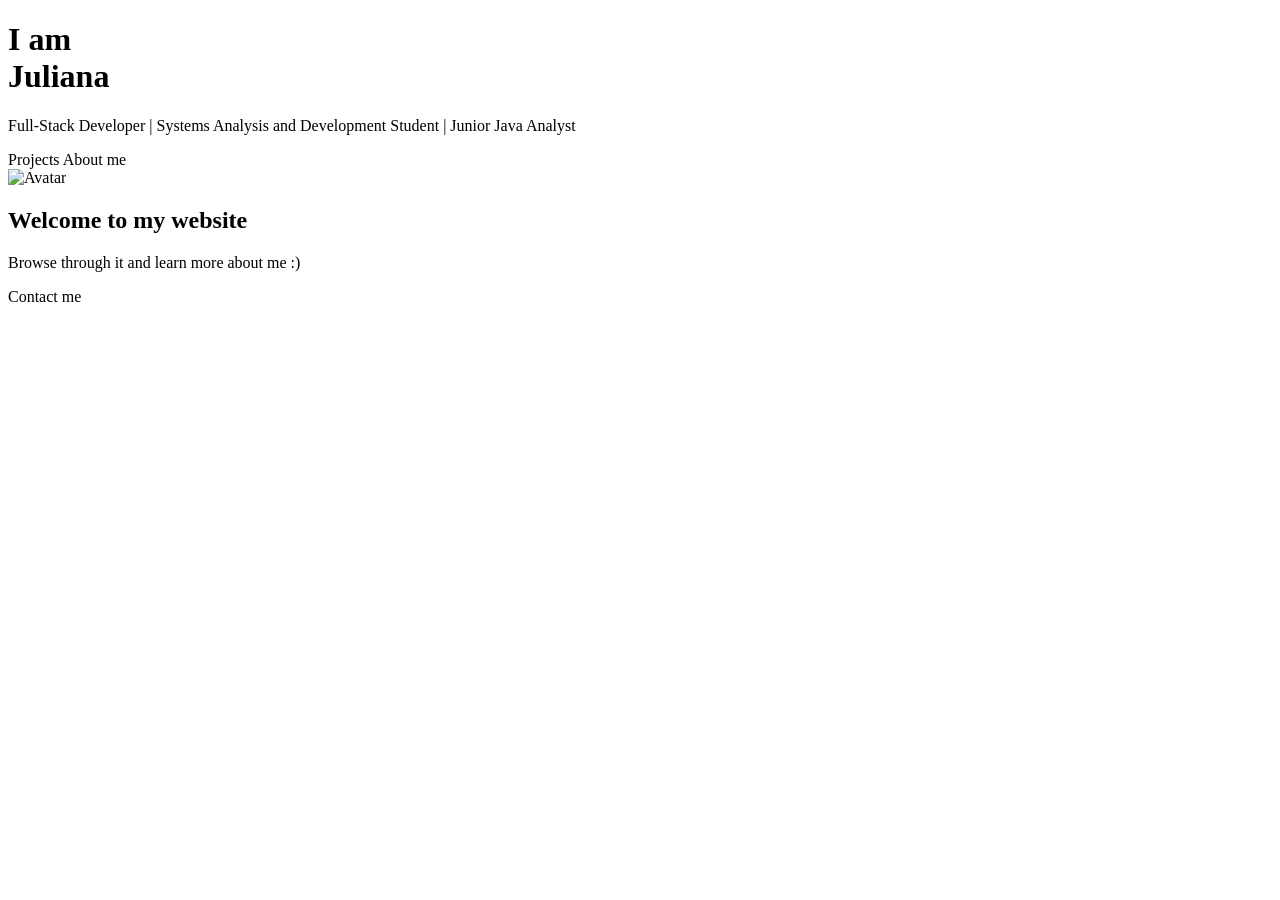
<file: src/main/resources/templates/index.html>
<!DOCTYPE html>
<html xmlns:th="http://www.thymeleaf.org">
<head>
    <meta charset="UTF-8">
    <meta name="viewport" content="width=device-width, initial-scale=1.0">
    <title>Portfolio - Juliana Comparoto</title>

    <link rel="stylesheet" th:href="@{/css/style.css}">
</head>
<body>

<header th:replace="~{fragments/layout :: header}"></header>

<main class="main-presentation">
    <div class="left-side">
        <h1>I am<br><span class="name">Juliana</span></h1>
        <p>Full-Stack Developer | Systems Analysis and Development Student | Junior Java Analyst</p>
        <div class="info-buttons">
            <a th:href="@{/projects}" class="button glow-button">Projects</a>
            <a th:href="@{/about}" class="button outline-button">About me</a>
        </div>
    </div>

    <div class="avatar-area">
        <img th:src="@{/images/avatar.png}" alt="Avatar">
    </div>

    <div class="right-side">
        <h2>Welcome to my website</h2>
        <p>Browse through it and learn more about me :)</p>
        <div class="info-buttons">
            <a th:href="@{/contact}" class="button glow-button">Contact me</a>
        </div>
    </div>
</main>

<footer th:replace="~{fragments/layout :: footer}"></footer>

</body>
</html>
</file>
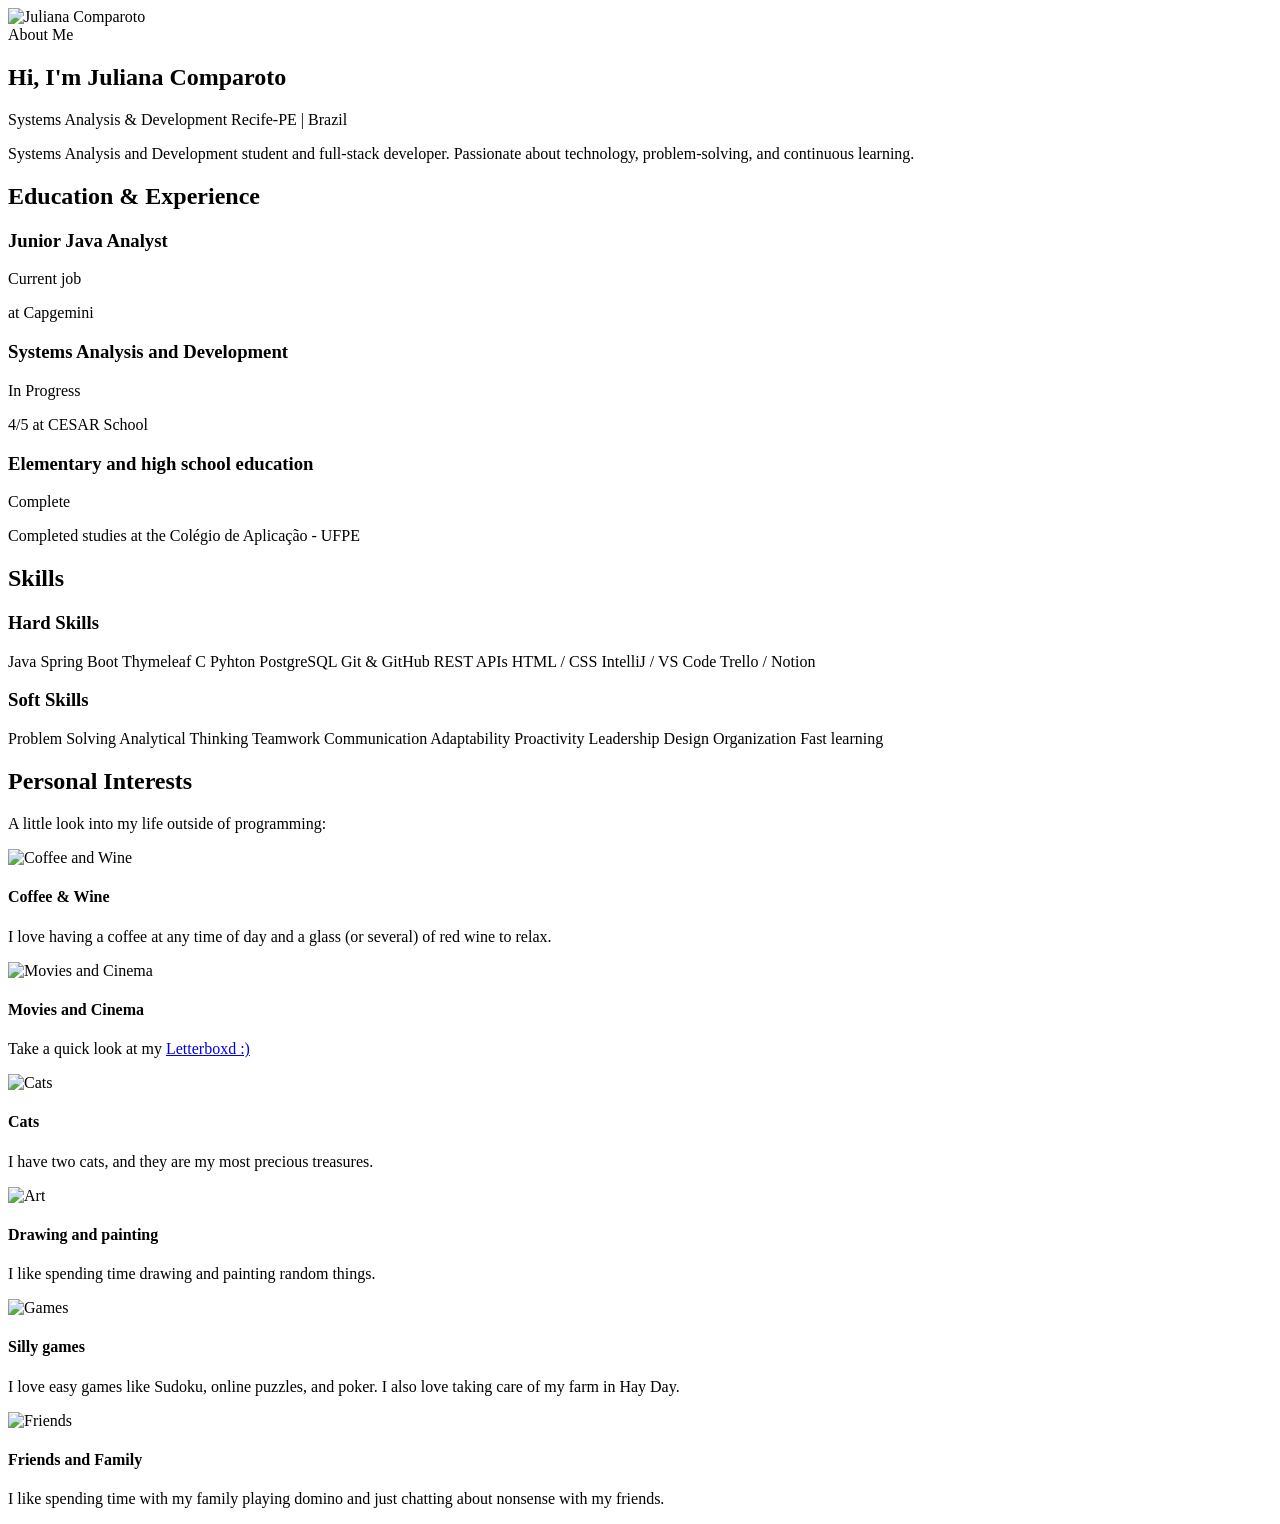
<file: src/main/resources/templates/about.html>
<!DOCTYPE html>
<html xmlns:th="http://www.thymeleaf.org">
<head>
    <meta charset="UTF-8">
    <meta name="viewport" content="width=device-width, initial-scale=1.0">
    <title>About Me - Juliana Comparoto</title>

    <link rel="stylesheet" th:href="@{/css/style.css}">
</head>
<body>

<header th:replace="~{fragments/layout :: header}"></header>

<main class="about-area">

    <section class="about-main">
        <div class="profile-photo-area">
            <img th:src="@{/images/ju.jpg}" alt="Juliana Comparoto" class="profile-photo">
        </div>

        <div class="about-bio">
            <span class="tag">About Me</span>
            <h1>Hi, I'm <span class="name">Juliana Comparoto</span></h1>

            <div class="quick-info">
                <span><i class="fa-solid fa-graduation-cap"></i> Systems Analysis & Development</span>
                <span><i class="fa-solid fa-location-dot"></i> Recife-PE | Brazil</span>
            </div>

            <p class="bio-text">
                Systems Analysis and Development student and full-stack developer. Passionate about technology, problem-solving, and continuous learning.
            </p>

        </div>
    </section>

    <section class="about-section">
        <h2><i class="fa-solid fa-briefcase"></i> Education & Experience</h2>

        <div class="timeline">
            <div class="timeline-item">
                <div class="timeline-dot"></div>
                <div class="timeline-content">
                    <h3>Junior Java Analyst </h3>
                    <span class="timeline-date">Current job</span>
                    <p>at Capgemini</p>
                </div>
            </div>
        </div>

            <div class="timeline">
                <div class="timeline-item">
                    <div class="timeline-dot"></div>
                    <div class="timeline-content">
                        <h3>Systems Analysis and Development</h3>
                        <span class="timeline-date">In Progress</span>
                        <p>4/5 at CESAR School</p>
                    </div>
                </div>
                </div>

        <div class="timeline">
            <div class="timeline-item">
                <div class="timeline-dot"></div>
                <div class="timeline-content">
                    <h3>Elementary and high school education </h3>
                    <span class="timeline-date">Complete</span>
                    <p>Completed studies at the Colégio de Aplicação - UFPE</p>
                </div>
            </div>
        </div>
    </section>

    <section class="about-section">
        <h2><i class="fa-solid fa-code"></i> Skills</h2>

        <div class="skills-grid">
            <div class="skill-card">
                <h3>Hard Skills</h3>
                <div class="tags">
                    <span class="tag">Java</span>
                    <span class="tag">Spring Boot</span>
                    <span class="tag">Thymeleaf</span>
                    <span class="tag">C</span>
                    <span class="tag">Pyhton</span>
                    <span class="tag">PostgreSQL</span>
                    <span class="tag">Git & GitHub</span>
                    <span class="tag">REST APIs</span>
                    <span class="tag">HTML / CSS</span>
                    <span class="tag">IntelliJ / VS Code</span>
                    <span class="tag">Trello / Notion</span>
                </div>
            </div>

            <div class="skill-card">
                <h3>Soft Skills</h3>
                <div class="tags">
                    <span class="tag tag-soft">Problem Solving</span>
                    <span class="tag tag-soft">Analytical Thinking</span>
                    <span class="tag tag-soft">Teamwork</span>
                    <span class="tag tag-soft">Communication</span>
                    <span class="tag tag-soft">Adaptability</span>
                    <span class="tag tag-soft">Proactivity</span>
                    <span class="tag tag-soft">Leadership</span>
                    <span class="tag tag-soft">Design</span>
                    <span class="tag tag-soft">Organization</span>
                    <span class="tag tag-soft">Fast learning</span>
                </div>
            </div>
        </div>
    </section>

    <section class="about-section">
        <h2><i class="fa-solid fa-heart"></i> Personal Interests </h2>
        <p class="subtitle">A little look into my life outside of programming:</p>

        <div class="photo-gallery">
            <div class="gallery-card">
                <div class="card-img-wrapper">
                    <img th:src="@{/images/coffee-wine.jpg}" alt="Coffee and Wine">
                </div>
                <h4>Coffee & Wine</h4>
                <p>I love having a coffee at any time of day and a glass (or several) of red wine to relax.</p>
            </div>

            <div class="gallery-card">
                <div class="card-img-wrapper">
                    <img th:src="@{/images/movies.jpg}" alt="Movies and Cinema">
                </div>
                <h4>Movies and Cinema</h4>
                <p>Take a quick look at my <a href ="https://letterboxd.com/JuComparoto/" target="_blank" class="letterboxd-link">Letterboxd :)</a></p>
            </div>

            <div class="gallery-card">
                <div class="card-img-wrapper">
                    <img th:src="@{/images/cats.jpg}" alt="Cats">
                </div>
                <h4>Cats</h4>
                <p>I have two cats, and they are my most precious treasures.</p>
            </div>

            <div class="gallery-card">
                <div class="card-img-wrapper">
                    <img th:src="@{/images/art.jpg}" alt="Art">
                </div>
                <h4>Drawing and painting</h4>
                <p>I like spending time drawing and painting random things.</p>
            </div>

            <div class="gallery-card">
                <div class="card-img-wrapper">
                    <img th:src="@{/images/game.jpg}" alt="Games">
                </div>
                <h4>Silly games</h4>
                <p>I love easy games like Sudoku, online puzzles, and poker. I also love taking care of my farm in Hay Day.</p>
            </div>

            <div class="gallery-card">
                <div class="card-img-wrapper">
                    <img th:src="@{/images/family.jpg}" alt="Friends">
                </div>
                <h4>Friends and Family</h4>
                <p>I like spending time with my family playing domino and just chatting about nonsense with my friends.</p>
            </div>

        </div>
    </section>

</main>

<footer th:replace="~{fragments/layout :: footer}"></footer>

</body>
</html>
</file>
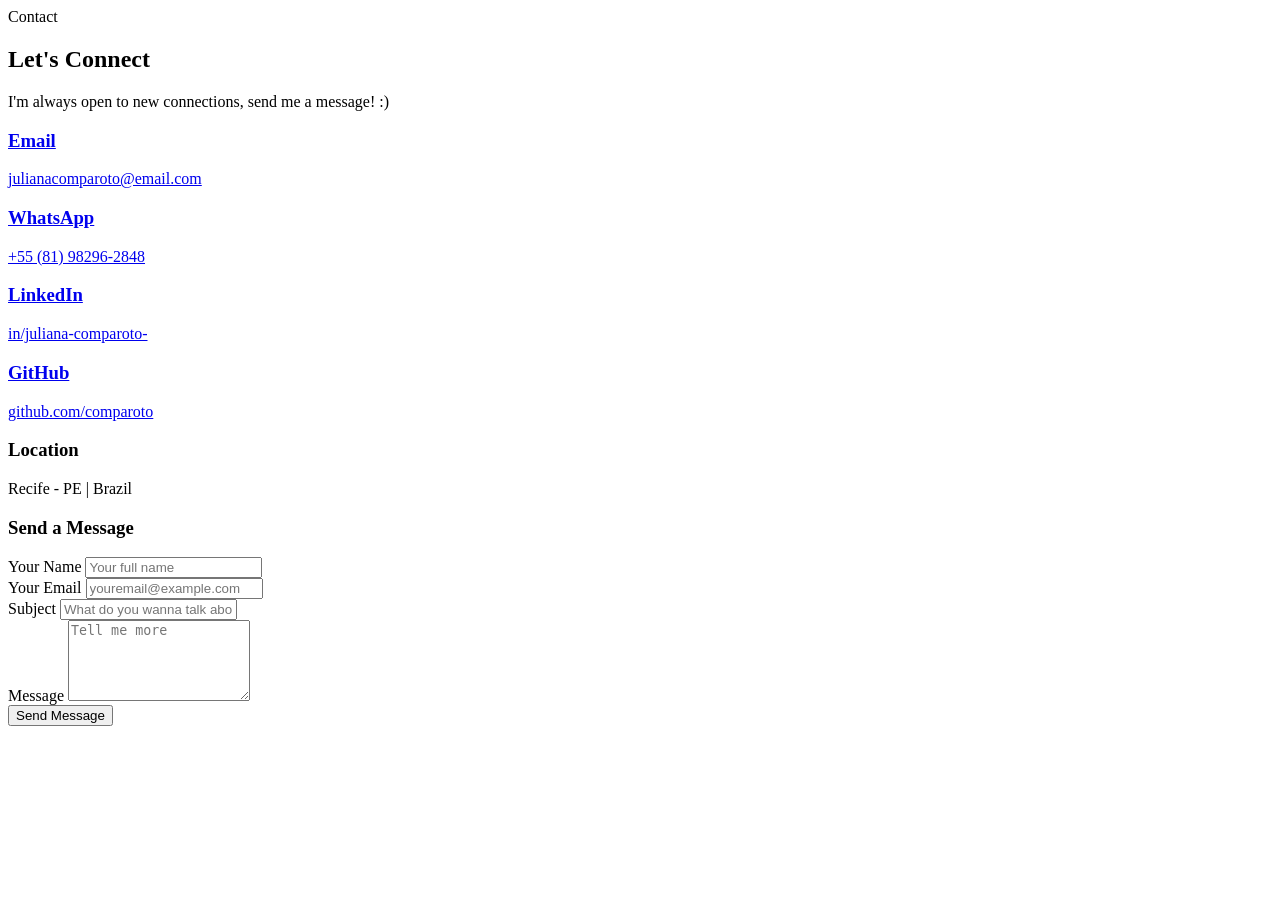
<file: src/main/resources/templates/contact.html>
<!DOCTYPE html>
<html xmlns:th="http://www.thymeleaf.org">
<head>
    <meta charset="UTF-8">
    <meta name="viewport" content="width=device-width, initial-scale=1.0">
    <title>Contact - Juliana Comparoto</title>

    <link rel="stylesheet" th:href="@{/css/style.css}">
</head>
<body>

<header th:replace="~{fragments/layout :: header}"></header>

<main class="contact-container">

    <section class="contact-header">
        <span class="tag">Contact</span>
        <h1>Let's <span class="name">Connect</span></h1>
        <p class="subtitle">
            I'm always open to new connections, send me a message! :)
        </p>
    </section>

    <div class="contact-grid">
        <div class="contact-info">

            <a href="mailto:julianacomparoto@email.com" class="info-card">
                <div class="card-icon"><i class="fa-solid fa-envelope"></i></div>
                <div class="card-text">
                    <h3>Email</h3>
                    <p>julianacomparoto@email.com</p>
                </div>
            </a>
            <a href="https://wa.me/5581982962848?text=Hi%20Juliana!" target="_blank" class="info-card">
                <div class="card-icon"><i class="fa-brands fa-whatsapp"></i></div>
                <div class="card-text">
                    <h3>WhatsApp</h3>
                    <p>+55 (81) 98296-2848</p>
                </div>
            </a>
            <a href="https://www.linkedin.com/in/juliana-comparoto-" target="_blank" class="info-card">
                <div class="card-icon"><i class="fa-brands fa-linkedin-in"></i></div>
                <div class="card-text">
                    <h3>LinkedIn</h3>
                    <p>in/juliana-comparoto-</p>
                </div>
            </a>

            <a href="https://github.com/comparoto" target="_blank" class="info-card">
                <div class="card-icon"><i class="fa-brands fa-github"></i></div>
                <div class="card-text">
                    <h3>GitHub</h3>
                    <p>github.com/comparoto</p>
                </div>
            </a>

            <div class="info-card">
                <div class="card-icon"><i class="fa-solid fa-location-dot"></i></div>
                <div class="card-text">
                    <h3>Location</h3>
                    <p>Recife - PE | Brazil</p>
                </div>
            </div>

        </div>

        <div class="contact-form-wrapper">
            <h3>Send a Message</h3>

            <form id="contactForm" class="contact-form" action="https://formspree.io/f/mdenabbo" method="POST">

                <div id="alertSuccess" class="alert-message alert-success" style="display: none;">
                    <i class="fa-solid fa-circle-check"></i>
                    <span>Message sent successfully! I will reply soon.</span>
                </div>

                <div id="alertError" class="alert-message alert-error" style="display: none;">
                    <i class="fa-solid fa-circle-exclamation"></i>
                    <span>Error sending message. Please try again.</span>
                </div>

                <div class="form-group">
                    <label for="name">Your Name</label>
                    <input type="text" id="name" name="name" placeholder="Your full name" required>
                </div>

                <div class="form-group">
                    <label for="email">Your Email</label>
                    <input type="email" id="email" name="email" placeholder="youremail@example.com" required>
                </div>

                <div class="form-group">
                    <label for="subject">Subject</label>
                    <input type="text" id="subject" name="subject" placeholder="What do you wanna talk about?" required>
                </div>

                <div class="form-group">
                    <label for="message">Message</label>
                    <textarea id="message" name="message" rows="5" placeholder="Tell me more" required></textarea>
                </div>

                <button type="submit" id="submitBtn" class="button glow-button btn-full">
                    <i class="fa-solid fa-paper-plane"></i> Send Message
                </button>
            </form>

            <script>
                const form = document.getElementById('contactForm');
                const successAlert = document.getElementById('alertSuccess');
                const errorAlert = document.getElementById('alertError');
                const submitBtn = document.getElementById('submitBtn');

                form.addEventListener('submit', async function(event) {
                    event.preventDefault();

                    successAlert.style.display = 'none';
                    errorAlert.style.display = 'none';
                    submitBtn.disabled = true;

                    const data = new FormData(form);

                    try {
                        const response = await fetch(form.action, {
                            method: form.method,
                            body: data,
                            headers: {
                                'Accept': 'application/json'
                            }
                        });

                        if (response.ok) {
                            successAlert.style.display = 'flex';
                            form.reset();
                        } else {
                            errorAlert.style.display = 'flex';
                        }
                    } catch (error) {
                        errorAlert.style.display = 'flex';
                    } finally {
                        submitBtn.disabled = false;
                    }
                });
            </script>
        </div>

    </div>
</main>

<footer th:replace="~{fragments/layout :: footer}"></footer>

</body>
</html>
</file>
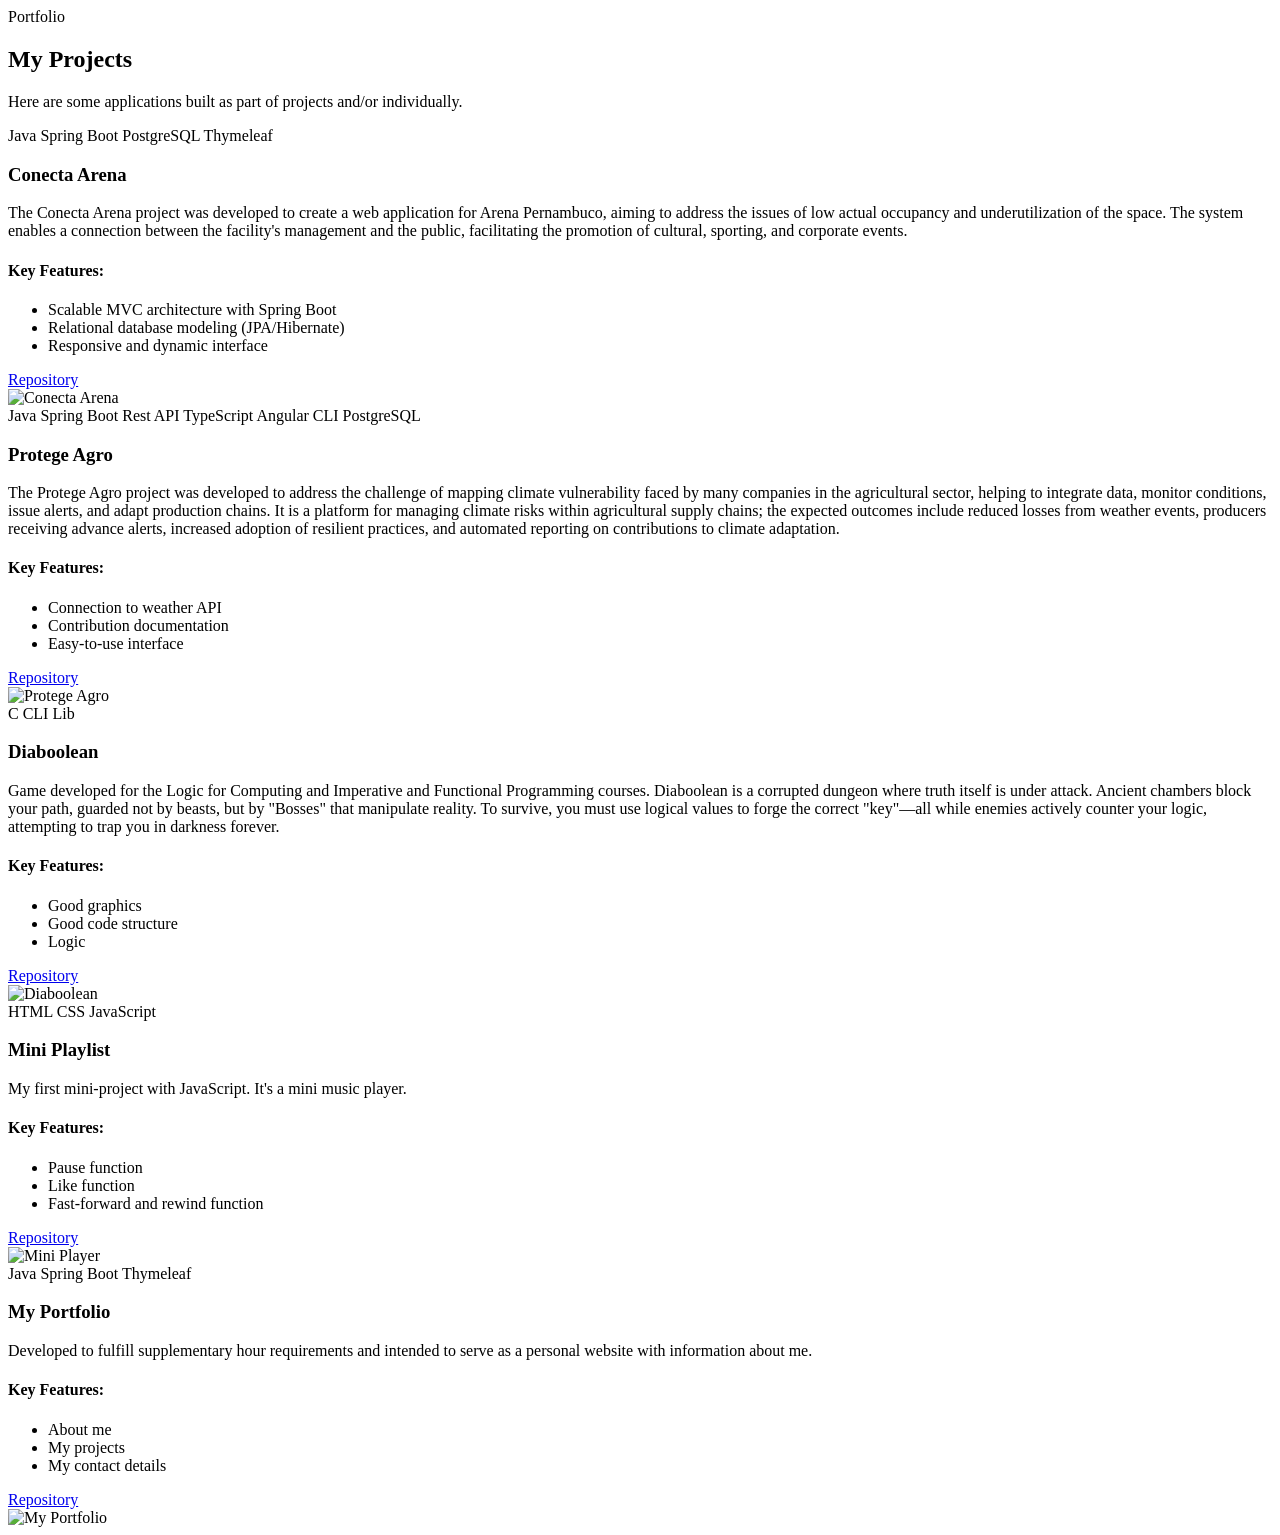
<file: src/main/resources/templates/projects.html>
<!DOCTYPE html>
<html xmlns:th="http://www.thymeleaf.org">
<head>
    <meta charset="UTF-8">
    <meta name="viewport" content="width=device-width, initial-scale=1.0">
    <title>Projects - Juliana Comparoto</title>

    <link rel="stylesheet" th:href="@{/css/style.css}">
</head>
<body>

<header th:replace="~{fragments/layout :: header}"></header>

<main class="projects-container">

    <section class="projects-header">
        <span class="tag">Portfolio</span>
        <h1>My <span class="name">Projects</span></h1>
        <p class="subtitle">
            Here are some applications built as part of projects and/or individually.
        </p>
    </section>

    <section class="projects-grid">

        <article class="project-card">
            <div class="project-content">
                <div class="project-tags">
                    <span class="tag">Java</span>
                    <span class="tag">Spring Boot</span>
                    <span class="tag">PostgreSQL</span>
                    <span class="tag">Thymeleaf</span>
                </div>

                <h3>Conecta Arena</h3>
                <p class="project-desc">
                    The Conecta Arena project was developed to create a web application for Arena Pernambuco, aiming to address the issues of low actual occupancy and underutilization of the space. The system enables a connection between the facility's management and the public, facilitating the promotion of cultural, sporting, and corporate events.
                </p>

                <div class="project-details">
                    <h4><i class="fa-solid fa-gears"></i> Key Features:</h4>
                    <ul>
                        <li>Scalable MVC architecture with Spring Boot</li>
                        <li>Relational database modeling (JPA/Hibernate)</li>
                        <li>Responsive and dynamic interface</li>
                    </ul>
                </div>

                <div class="project-links">
                    <a href="https://github.com/comparoto/conecta_arena" target="_blank" class="button glow-button">
                        <i class="fa-brands fa-github"></i> Repository
                    </a>
                </div>
            </div>

            <div class="project-img-wrapper">
                <img th:src="@{/images/conecta-arena.png}" alt="Conecta Arena">
            </div>

        </article>

        <article class="project-card">
            <div class="project-content">
                <div class="project-tags">
                    <span class="tag">Java</span>
                    <span class="tag">Spring Boot</span>
                    <span class="tag">Rest API</span>
                    <span class="tag">TypeScript</span>
                    <span class="tag">Angular CLI</span>
                    <span class="tag">PostgreSQL</span>
                </div>

                <h3>Protege Agro</h3>
                <p class="project-desc">
                    The Protege Agro project was developed to address the challenge of mapping climate vulnerability faced by many companies in the agricultural sector, helping to integrate data, monitor conditions, issue alerts, and adapt production chains. It is a platform for managing climate risks within agricultural supply chains; the expected outcomes include reduced losses from weather events, producers receiving advance alerts, increased adoption of resilient practices, and automated reporting on contributions to climate adaptation.
                </p>

                <div class="project-details">
                    <h4><i class="fa-solid fa-gears"></i> Key Features:</h4>
                    <ul>
                        <li>Connection to weather API</li>
                        <li>Contribution documentation</li>
                        <li>Easy-to-use interface</li>
                    </ul>
                </div>

                <div class="project-links">
                    <a href="https://github.com/comparoto/Protege-Agro" target="_blank" class="button glow-button">
                        <i class="fa-brands fa-github"></i> Repository
                    </a>
                </div>
            </div>
            <div class="project-img-wrapper">
                <img th:src="@{/images/protege-agro.png}" alt="Protege Agro">
            </div>
        </article>

        <article class="project-card">
            <div class="project-content">
                <div class="project-tags">
                    <span class="tag">C</span>
                    <span class="tag">CLI Lib</span>
                </div>

                <h3>Diaboolean</h3>
                <p class="project-desc">
                    Game developed for the Logic for Computing and Imperative and Functional Programming courses. Diaboolean is a corrupted dungeon where truth itself is under attack. Ancient chambers block your path, guarded not by beasts, but by "Bosses" that manipulate reality. To survive, you must use logical values ​​to forge the correct "key"—all while enemies actively counter your logic, attempting to trap you in darkness forever.
                </p>

                <div class="project-details">
                    <h4><i class="fa-solid fa-gears"></i> Key Features:</h4>
                    <ul>
                        <li>Good graphics</li>
                        <li>Good code structure</li>
                        <li>Logic</li>
                    </ul>
                </div>

                <div class="project-links">
                    <a href="https://github.com/MarcosFraga0/pifGame-Diaboolean" target="_blank" class="button glow-button">
                        <i class="fa-brands fa-github"></i> Repository
                    </a>
                </div>
            </div>
            <div class="project-img-wrapper">
                <img th:src="@{/images/diaboolean.jpg}" alt="Diaboolean">
            </div>
        </article>

        <article class="project-card">
            <div class="project-content">
                <div class="project-tags">
                    <span class="tag">HTML</span>
                    <span class="tag">CSS</span>
                    <span class="tag">JavaScript</span>
                </div>

                <h3>Mini Playlist</h3>
                <p class="project-desc">
                    My first mini-project with JavaScript. It's a mini music player.
                </p>

                <div class="project-details">
                    <h4><i class="fa-solid fa-gears"></i> Key Features:</h4>
                    <ul>
                        <li>Pause function</li>
                        <li>Like function</li>
                        <li>Fast-forward and rewind function</li>
                    </ul>
                </div>

                <div class="project-links">
                    <a href="https://github.com/comparoto/Mini-playlist" target="_blank" class="button glow-button">
                        <i class="fa-brands fa-github"></i> Repository
                    </a>
                </div>
            </div>
            <div class="project-img-wrapper">
                <img th:src="@{/images/playlist.png}" alt="Mini Player">
            </div>
        </article>

        <article class="project-card">
            <div class="project-content">
                <div class="project-tags">
                    <span class="tag">Java</span>
                    <span class="tag">Spring Boot</span>
                    <span class="tag">Thymeleaf</span>
                </div>

                <h3>My Portfolio</h3>
                <p class="project-desc">
                    Developed to fulfill supplementary hour requirements and intended to serve as a personal website with information about me.
                </p>

                <div class="project-details">
                    <h4><i class="fa-solid fa-gears"></i> Key Features:</h4>
                    <ul>
                        <li>About me</li>
                        <li>My projects</li>
                        <li>My contact details</li>
                    </ul>
                </div>

                <div class="project-links">
                    <a href="https://github.com/comparoto/Portfolio" target="_blank" class="button glow-button">
                        <i class="fa-brands fa-github"></i> Repository
                    </a>
                </div>
            </div>
            <div class="project-img-wrapper">
                <img th:src="@{/images/portfolio.png}" alt="My Portfolio">
            </div>
        </article>

    </section>

</main>

<footer th:replace="~{fragments/layout :: footer}"></footer>

</body>
</html>
</file>
